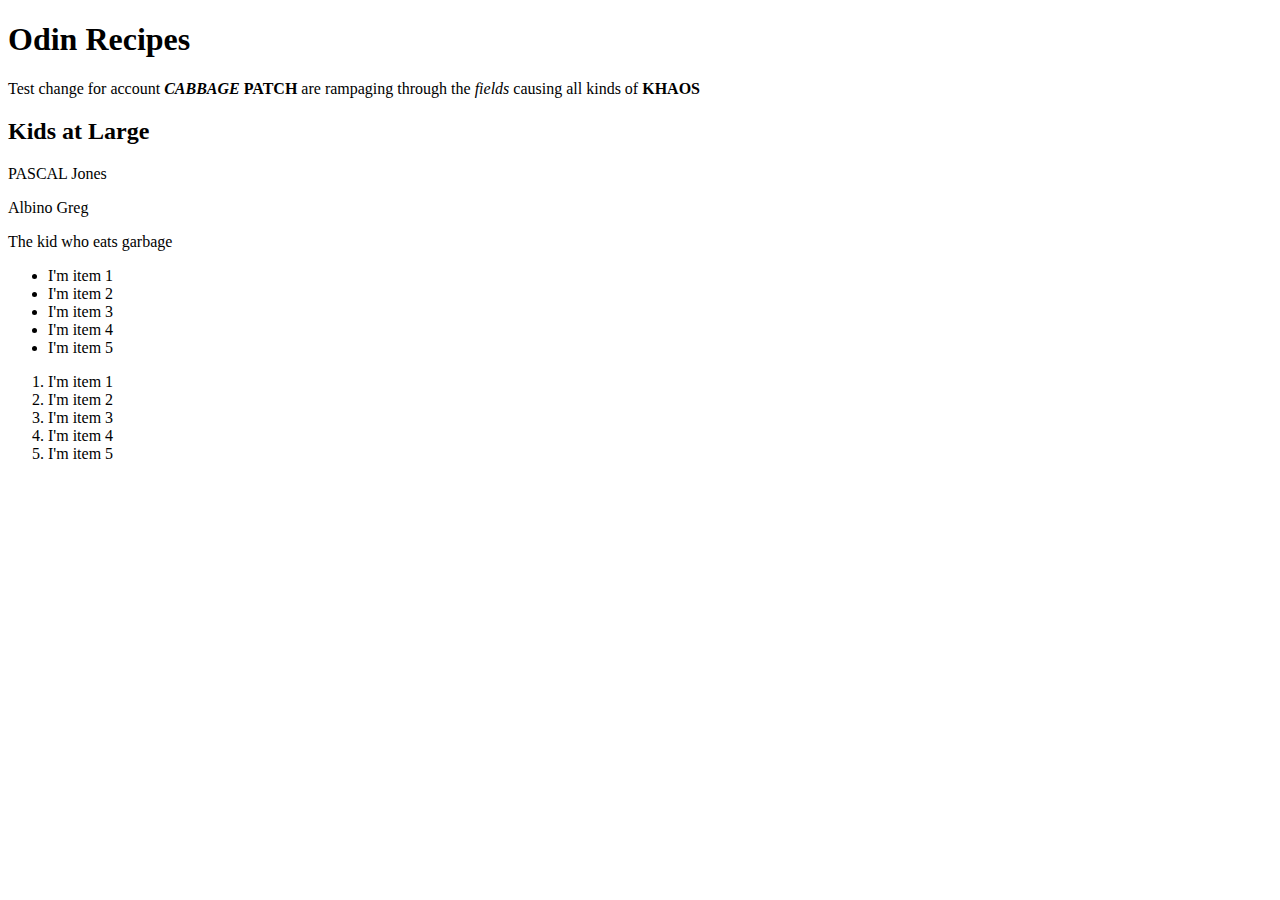
<file: recipes/lentialTomatoStew.html>
<!DOCTYPE html>
<html lang="en">
    <!--I'm a comment-->
    <head>
        <meta charset="utf-8">
        <title>My First Webpage</title>
    </head>

    <body>
        <!-- <strong> for bold <em> for italics -->
        <h1>Odin Recipes</h1>
        <p> Test change for account <strong><em>CABBAGE</em> PATCH</strong> are rampaging through the <em>fields</em> causing all kinds of <strong>KHAOS</strong> </p>
        <h2>Kids at Large</h2>
        <p>PASCAL Jones</p>
        <p>Albino Greg</p>
        <p>The kid who eats garbage</p>

        <!-- <ul> unordered list <ol> ordered list <li> list item -->
        <ul>
            <li>I'm item 1</li>
            <li>I'm item 2</li>
            <li>I'm item 3</li>
            <li>I'm item 4</li>
            <li>I'm item 5</li>
        </ul>
        <ol>
            <li>I'm item 1</li>
            <li>I'm item 2</li>
            <li>I'm item 3</li>
            <li>I'm item 4</li>
            <li>I'm item 5</li>
        </ol>
        
    </body>

</html>
</file>
